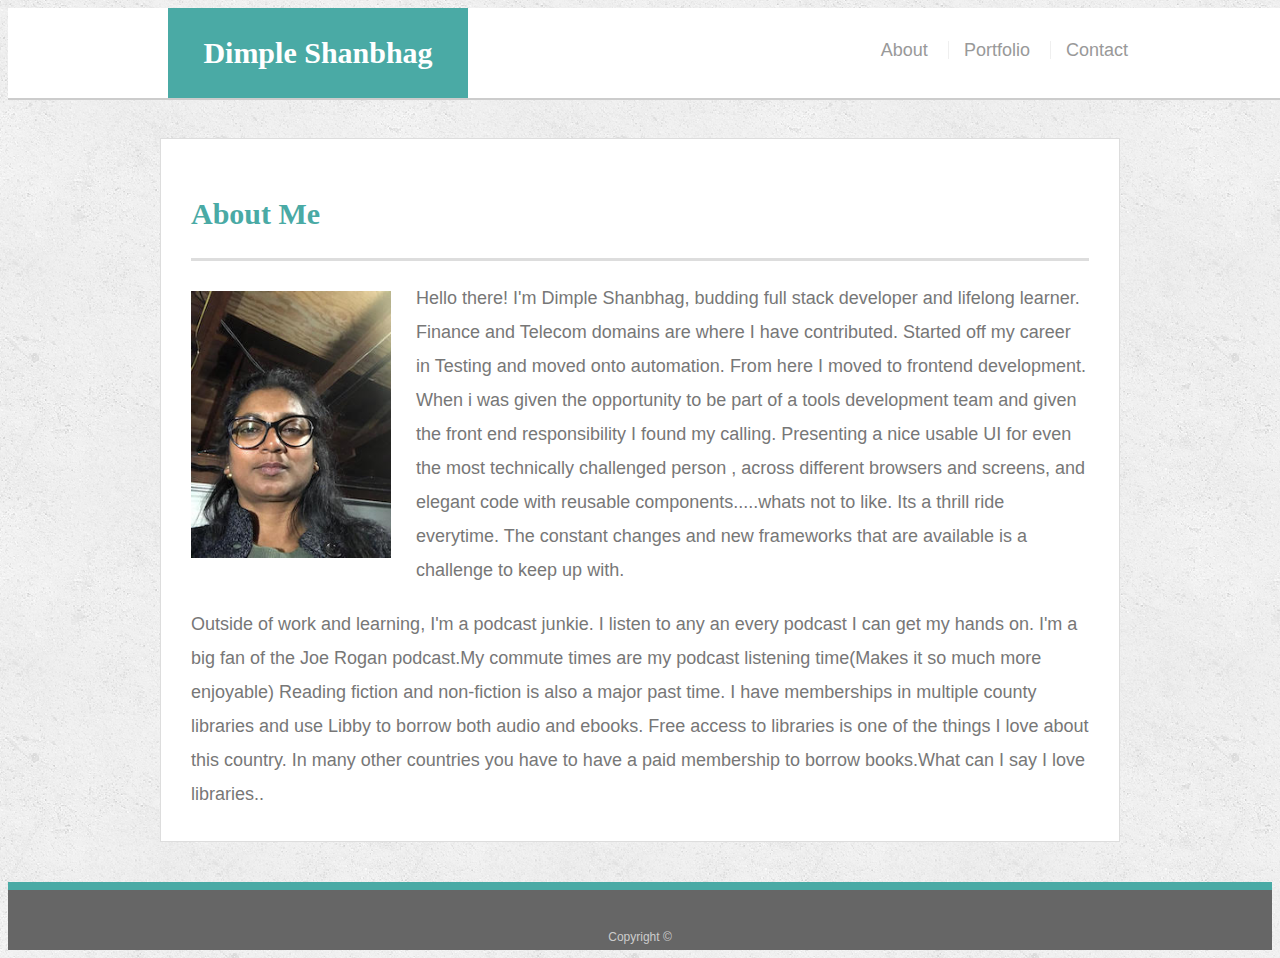
<file: index.html>
<!doctype html>
<html lang="en-us">

<head>
  <meta charset="UTF-8">
  <title>About | Your Name</title>
  <link rel="stylesheet" type="text/css" href="assets/css/style.css">
</head>

<body>

  <header id="masthead">
    <div class="container">
      <a href="index.html" id="logo">Dimple Shanbhag</a>
      <nav>
        <a href="index.html">About</a>
        <a href="portfolio.html">Portfolio</a>
        <a href="contact.html">Contact</a>
      </nav>
    </div>
  </header>

  <div id="main-container" class="container">
    <section class="main-section">
      <h1>About Me</h1>

      <img src="assets/images/profile225.jpg" class="auth-image" alt="Your Name">

      <p>Hello there! I'm Dimple Shanbhag, budding full stack developer and lifelong learner. Finance and
        Telecom domains are where I have contributed. Started off my career in Testing and moved onto
        automation. From here I moved to frontend development.
        When i was given the opportunity to be part of a tools development team and given the front end
        responsibility I found my calling. Presenting a nice
        usable UI for even the most technically challenged person , across different browsers and
        screens, and elegant code with reusable components.....whats not to like. Its a thrill ride
        everytime. The constant changes and new frameworks that are available is a challenge to keep up
        with.</p>
      <p>Outside of work and learning, I'm a podcast junkie. I listen to any an every podcast I can get my
        hands on. I'm a big fan of the Joe Rogan podcast.My commute times are my podcast listening
        time(Makes it so much more enjoyable)
        Reading fiction and non-fiction is also a major past time. I have memberships in multiple county
        libraries and use Libby to borrow both audio and ebooks. Free access to libraries is one of the
        things I love about this country. In many other countries you have to have a paid membership to
        borrow books.What can I say I love libraries..</p>

    </section>

  </div>

  <footer>
    <div class="container">
      Copyright &copy; 
    </div>
  </footer>
</body>

</html>
</file>
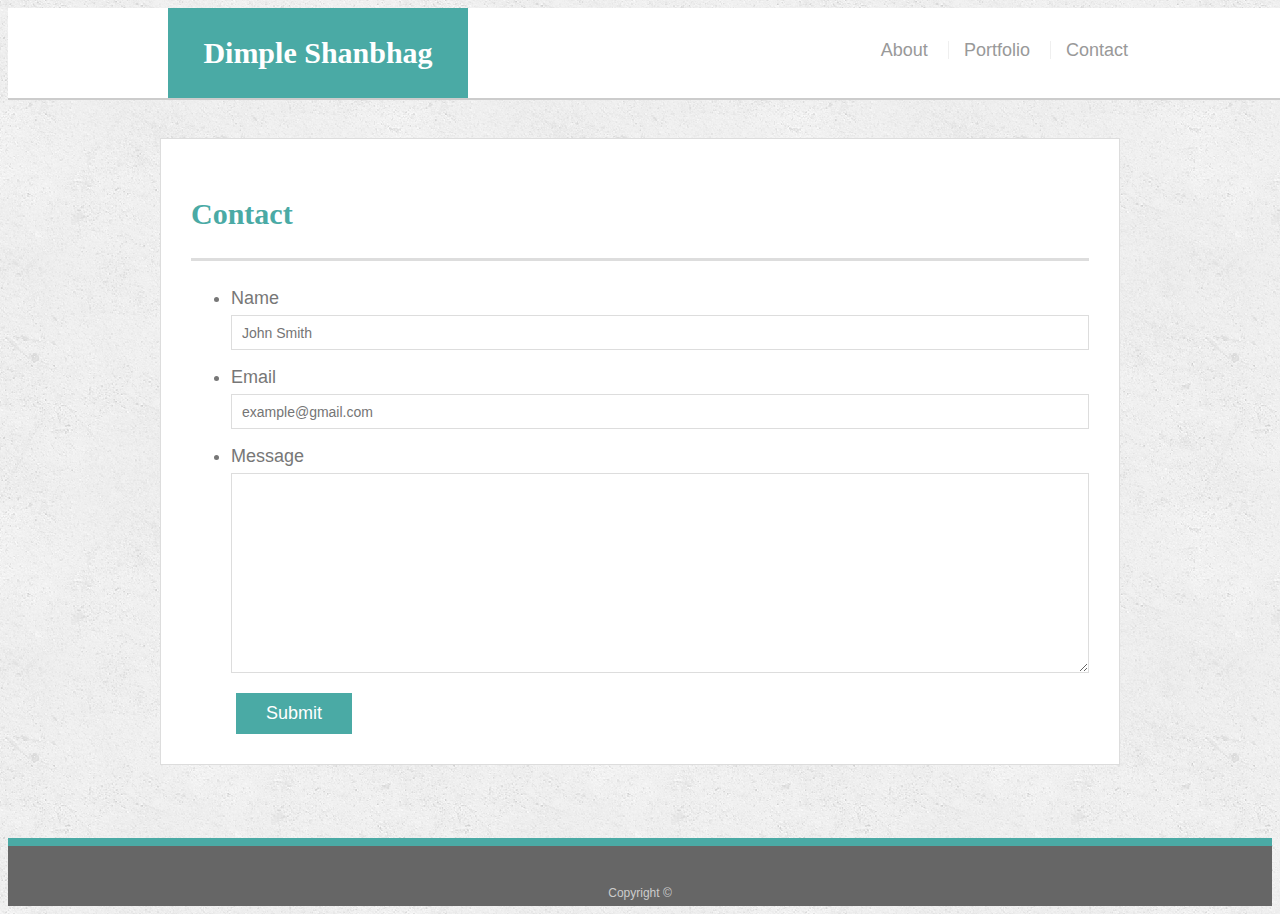
<file: contact.html>
<!doctype html>
<html lang="en-us">

<head>
  <meta charset="UTF-8">
  <title>Contact | Your Name</title>
  <link rel="stylesheet" type="text/css" href="assets/css/style.css">
</head>

<body>

  <header id="masthead">
    <div class="container">
      <a href="index.html" id="logo">Dimple Shanbhag</a>
      <nav>
        <a href="index.html">About</a>
        <a href="portfolio.html">Portfolio</a>
        <a href="contact.html">Contact</a>
      </nav>
    </div>
  </header>

  <div id="main-container" class="container">
    <section class="main-section">
      <h1>Contact</h1>

      <form id="contact-form">
        <ul>
          <li>
            <label for="name">Name</label>
            <input type="text" id="name" name="name" placeholder="John Smith" required="required">
          </li>
          <li>
            <label for="email">Email</label>
            <input type="email" id="email" name="email" placeholder="example@gmail.com" required="required">
          </li>
          <li>
            <label for="message">Message</label>
            <textarea id="message" name="message" required="required"></textarea>
          </li>
        </ul>
        <input type="submit">
      </form>

    </section>

  </div>

  <footer>
    <div class="container">
      Copyright &copy; 
    </div>
  </footer>
</body>

</html>
</file>
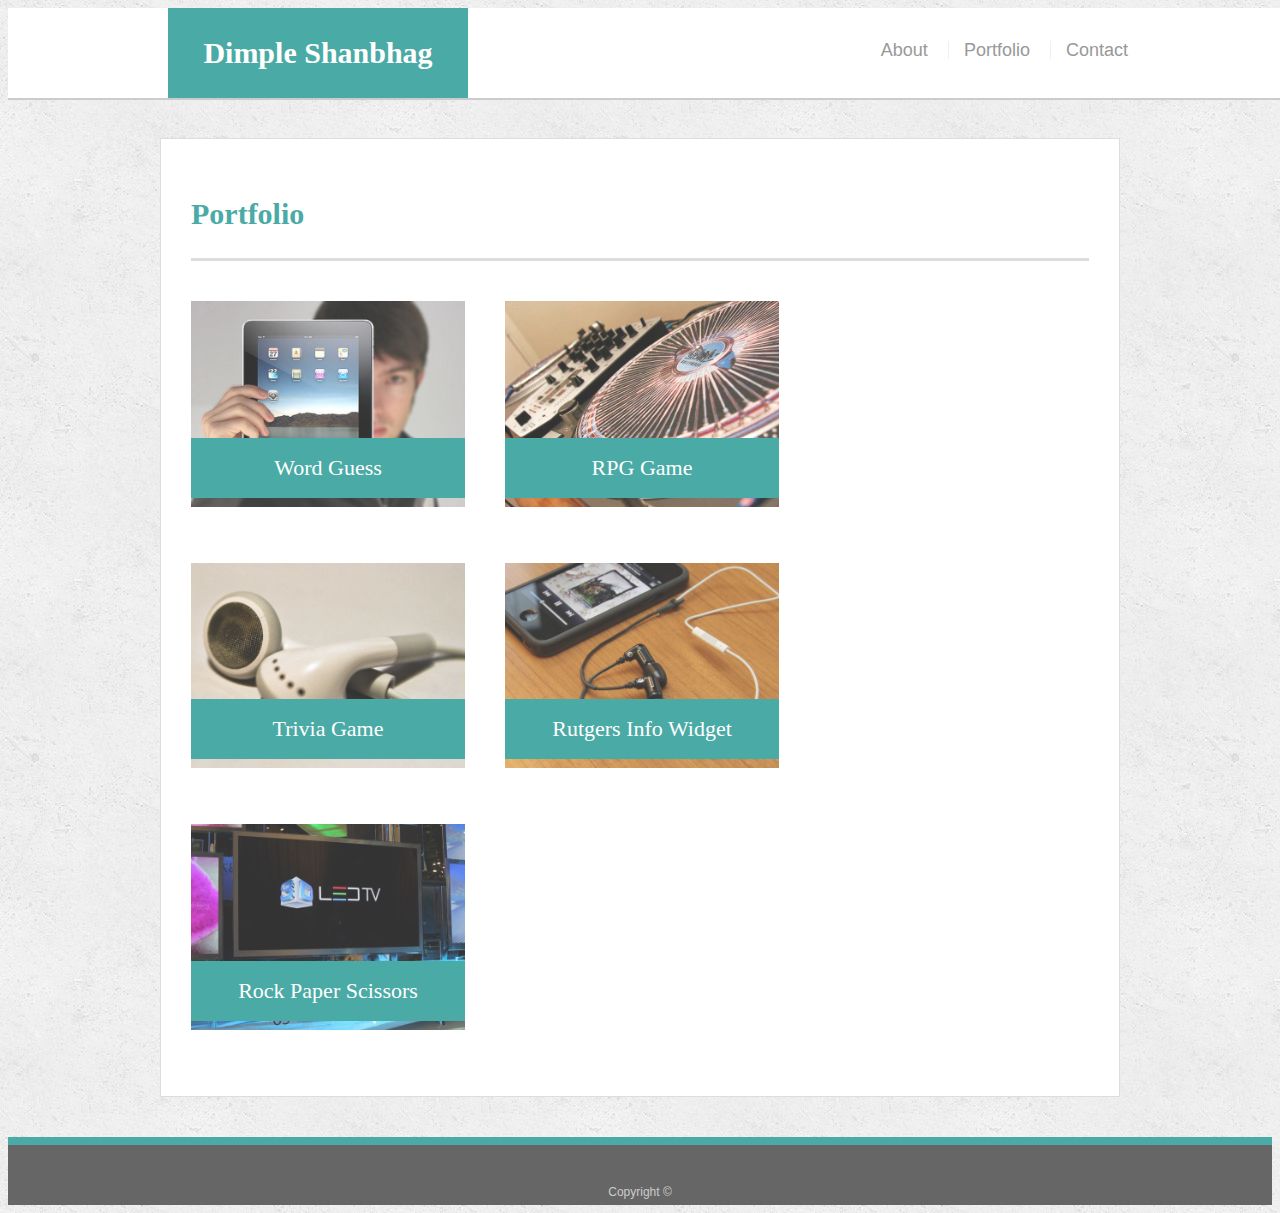
<file: portfolio.html>
<!doctype html>
<html lang="en-us">

<head>
  <meta charset="UTF-8">
  <title>Portfolio | Your Name</title>
  <link rel="stylesheet" type="text/css" href="assets/css/style.css">
</head>

<body>

  <header id="masthead">
    <div class="container">
      <a href="index.html" id="logo">Dimple Shanbhag</a>
      <nav>
        <a href="index.html">About</a>
        <a href="portfolio.html">Portfolio</a>
        <a href="contact.html">Contact</a>
      </nav>
    </div>
  </header>

  <div id="main-container" class="container">
    <section class="main-section">
      <h1>Portfolio</h1>

      <div class="work">
        <img src="assets/images/technics-q-c-640-480-1.jpg" alt="Word Guess">

        <h3>Word Guess</h3>
      </div>
      <div class="work">
        <img src="assets/images/technics-q-c-640-480-2.jpg" alt="RPG Game">

        <h3>RPG Game</h3>
      </div>
      <div class="work">
        <img src="assets/images/technics-q-c-640-480-5.jpg" alt="Trivia Game">

        <h3>Trivia Game</h3>
      </div>
      <div class="work">
        <img src="assets/images/technics-q-c-640-480-7.jpg" alt="Rutgers Info Widget">

        <h3>Rutgers Info Widget</h3>
      </div>
      <div class="work">
        <img src="assets/images/technics-q-c-640-480-9.jpg" alt="Rock Paper Scissors">

        <h3>Rock Paper Scissors</h3>
      </div>

    </section>

  </div>

  <footer>
    <div class="container">
      Copyright &copy;
    </div>
  </footer>
</body>

</html>
</file>
<file: assets/css/style.css>
body {
  font-family: Arial, "Helvetica Neue", Helvetica, sans-serif;
  font-size: 18px;
  line-height: 34px;
  color: #777777;
  background: url("../images/concrete_seamless.png");
}

* {
  box-sizing: border-box;
}

/* general */

.container {
  width: 100%;
  max-width: 960px;
  margin: 0 auto;
  clear: both;
}

h1,
h2,
h3,
p {
  margin-bottom: 20px;
}

p:last-child {
  margin-bottom: 0;
}

h1,
h2,
h3 {
  font-family: Georgia, Times, "Times New Roman", serif;
  font-weight: 700;
  color: #4aaaa5;
}

h1 {
  padding-bottom: 20px;
  font-size: 30px;
  line-height: 49px;
  border-bottom: 3px solid #dddddd;
}

h2,
h3 {
  font-size: 22px;
}

/* header */

#masthead {
  position: fixed;
  z-index: 99;
  width: 100%;
  margin: 0 0 30px;
  overflow: auto;
  color: #ffffff;
  background: #ffffff;
  border-bottom: 2px solid #cccccc;
}

#logo {
  float: left;
  width: 300px;
  height: 90px;
  font-family: Georgia, Times, "Times New Roman", serif;
  font-size: 30px;
  font-weight: 700;
  line-height: 90px;
  color: #ffffff;
  text-align: center;
  text-decoration: none;
  background: #4aaaa5;
}

nav {
  float: right;
  margin-top: 25px;
}

nav a {
  display: inline-block;
  padding-left: 15px;
  margin-left: 15px;
  line-height: 18px;
  color: #999;
  text-decoration: none;
  border-left: 1px solid #efefef;
}

nav a:first-child {
  border-left: 0 none;
}

/* footer */

footer {
  padding: 30px 0;
  clear: both;
  font-size: 12px;
  color: #ffffff;
  color: #cccccc;
  text-align: center;
  background: #666666;
  border-top: 8px solid #4aaaa5;
  height: 50px;
}

h3, h2 {
  padding-bottom: 20px;
  margin-bottom: 15px;
  line-height: 22px;
  border-bottom: 2px solid #eeeeee;
}

/* main */

#main-container {
  padding-top: 130px;
  min-height: calc(100vh - 70px);
  width: 100%;
}

.main-section {
  float: left;
  width: 100%;
  max-width: 960px;
  padding: 30px;
  margin: 0 0 40px;
  background: #ffffff;
  border: 1px solid #dddddd;
}

/* portfolio page */

.work {
  position: relative;
  float: left;
  width: 274px;
  margin: 20px 0 25px;
  overflow: auto;
}

.work:nth-child(even) {
  margin-right: 40px;
}

.work img {
  width: 100%;
  border: 0 none;
  opacity: 0.8;
}

.work h3 {
  position: absolute;
  bottom: 20px;
  width: 100%;
  padding: 15px;
  margin-bottom: 0;
  font-weight: 300;
  line-height: 30px;
  color: #ffffff;
  text-align: center;
  background: #4aaaa5;
  border-bottom: 0;
}

.auth-image {
  float: left;
  width: 200px;
  height: auto;
  margin-top: 10px;
  margin-right: 25px;
}

/* contact page */

#contact-form ul {
  margin-bottom: 20px;
}

#contact-form li {
  margin-bottom: 10px;
}

label,
input[type=text],
input[type=email],
textarea {
  display: block;
  width: 100%;
}

input[type=text],
input[type=email],
textarea {
  height: 35px;
  padding: 0 10px;
  font-size: 14px;
  border: 1px solid #dddddd;
}

textarea {
  height: 200px;
}

input[type=submit] {
  padding: 10px 30px;
  font-size: 18px;
  color: #ffffff;
  cursor: pointer;
  background: #4aaaa5;
  border: 0 none;
  margin-left: 45px;
}
/* for max-width:980px*/
@media only screen and (max-width: 980px) {
  .main-section {
    float: left;
    width: 70%;
    padding: 15px;
    margin: 0 0 20px;
    
  }
  
body {
  font-size: 18px;
  line-height: 25px;
} 
nav {
  margin-right:25px;
}

}

@media only screen and (max-width: 768px) {
  
  .container {
    width: 100%;
    margin: 0 70px;
    clear: both;
  }
  .main-section {
    width: 85%;
    padding: 15px;    
  }
  
body {
  font-size: 14px;
  line-height: 25px;
} 
nav {
  margin-right:85px;
}
h1 {
  font-size: 20px;
  line-height: 30px;
}
#logo {
  float: left;
  width: 200px;
  height: 70px;
  font-size: 20px;
  line-height: 50px;
}

}

@media only screen and (max-width: 640px) {
  .container {
    width: 75%;
    max-width:640;
    margin: 0 0 10px 5px;
    
  }
  .main-section {
    width: 100%;
    padding: 15px;    
  }
  .auth-image {
    float: left;
    width: 100%;
    margin-top: 10px;
    margin-right: 20px;
  }
  .work {
    position: relative;
    float: left;
    width: 500px;
    margin: 20px 0 25px;
    overflow: auto;
  }
  
#logo {
  float: left;
  width: 640px;
}
#contact-form li {
  margin-bottom: 10px;
  margin-left:10px
}

input[type=submit] {
  padding: 10px 30px;
  font-size: 10px;
  margin-left: 50px;
}
}
</file>
